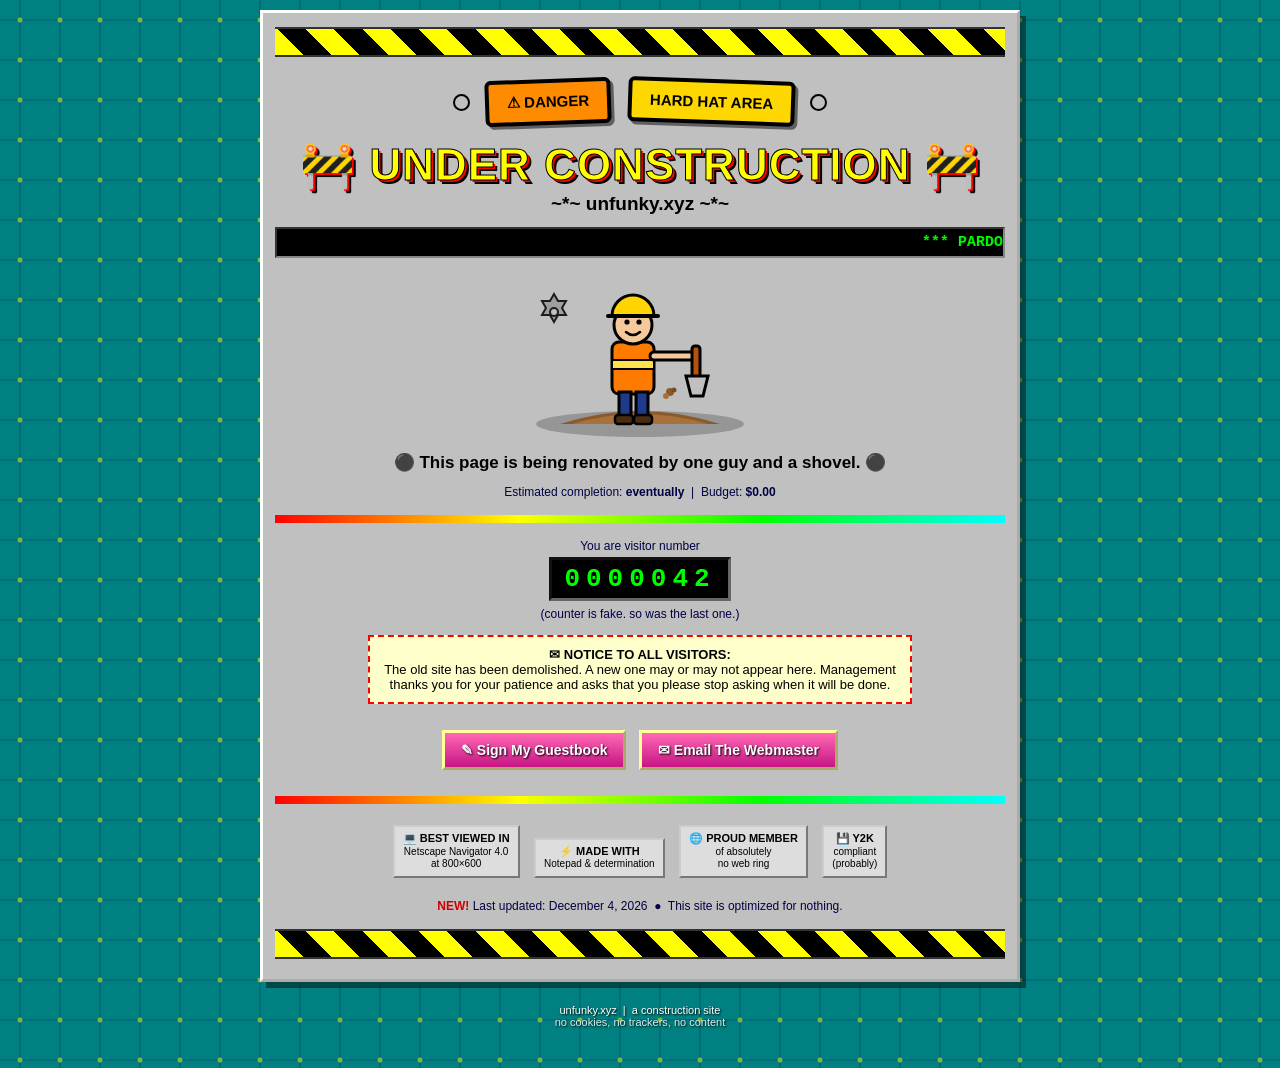
<file: index.html>
<!DOCTYPE html>
<html lang="en">
<head>
<meta charset="utf-8">
<meta name="viewport" content="width=device-width, initial-scale=1">
<title>unfunky.xyz :: UNDER CONSTRUCTION!!!</title>
<meta name="description" content="This page is under construction. Please check back soon!!">
<meta name="robots" content="noindex, nofollow">
<meta name="generator" content="Notepad">
<style>
  @keyframes blink    { 0%,49%{opacity:1} 50%,100%{opacity:0} }
  @keyframes rainbow  { 0%{color:#f00} 16%{color:#ff8000} 33%{color:#ff0} 50%{color:#0f0} 66%{color:#0ff} 83%{color:#00f} 100%{color:#f0f} }
  @keyframes stripes  { from{background-position:0 0} to{background-position:113px 0} }
  @keyframes dig      { 0%,100%{transform:rotate(-38deg)} 50%{transform:rotate(18deg)} }
  @keyframes bob      { 0%,100%{transform:translateY(0)} 50%{transform:translateY(-2px)} }
  @keyframes dirt     { 0%{transform:translate(0,0) scale(1);opacity:0} 20%{opacity:1} 100%{transform:translate(26px,-20px) scale(.3);opacity:0} }
  @keyframes spin     { to{transform:rotate(360deg)} }
  @keyframes flash    { 0%,100%{background:#ff0;box-shadow:0 0 12px #ff0} 50%{background:#c90;box-shadow:none} }

  body{
    margin:0; padding:0;
    background-color:#008080;
    background-image:url("data:image/svg+xml,%3Csvg xmlns='http://www.w3.org/2000/svg' width='40' height='40'%3E%3Crect width='40' height='40' fill='%23008080'/%3E%3Cpath d='M0 20h40M20 0v40' stroke='%23016' stroke-width='1' opacity='.35'/%3E%3Ccircle cx='20' cy='20' r='2.5' fill='%23ff0' opacity='.5'/%3E%3C/svg%3E");
    font-family:"Comic Sans MS","Chalkboard SE",cursive,sans-serif;
    color:#000; text-align:center;
  }
  .shell{max-width:760px;margin:0 auto;padding:10px 8px 40px}
  .plaque{
    background:#c0c0c0;
    border:3px outset #fff;
    padding:14px 12px 20px;
    box-shadow:6px 6px 0 rgba(0,0,0,.45);
  }
  .hazard{
    height:26px; margin:0 0 14px;
    background:repeating-linear-gradient(45deg,#ff0 0 20px,#000 20px 40px);
    background-size:113px 100%;
    animation:stripes 1.4s linear infinite;
    border-top:2px solid #333; border-bottom:2px solid #333;
  }
  h1{
    font-size:clamp(22px,6.4vw,44px); margin:6px 0 2px; letter-spacing:1px;
    font-family:"Impact","Haettenschweiler",sans-serif;
    color:#ff0; text-shadow:2px 2px 0 #f00,4px 4px 0 #000; -webkit-text-stroke:1px #000;
  }
  .blink{animation:blink 1s steps(1,end) infinite}
  .rainbow{animation:rainbow 1.6s linear infinite;font-weight:bold}
  marquee{
    background:#000; color:#0f0; font-family:"Courier New",monospace;
    font-weight:bold; padding:5px 0; border:2px inset #888; font-size:15px;
  }
  .hr{
    height:8px; margin:16px 0; border:0;
    background:linear-gradient(90deg,#f00,#ff0,#0f0,#0ff,#00f,#f0f,#f00);
    background-size:200% 100%; animation:stripes 2s linear infinite;
  }
  .sign{
    display:inline-block; background:#ff8c00; color:#000;
    border:4px solid #000; border-radius:6px; padding:10px 18px; margin:8px 6px;
    font-weight:bold; font-size:15px; transform:rotate(-2deg);
    box-shadow:3px 3px 0 rgba(0,0,0,.5); font-family:Arial Black,Arial,sans-serif;
  }
  .sign.b{transform:rotate(2deg); background:#ffd700}
  .light{
    display:inline-block;width:13px;height:13px;border-radius:50%;
    border:2px solid #000;vertical-align:middle;margin:0 5px;
    animation:flash 1s infinite;
  }
  .light.d2{animation-delay:.5s}
  .counter{
    display:inline-block; background:#000; color:#0f0; border:3px inset #666;
    font-family:"Courier New",monospace; font-size:26px; font-weight:bold;
    padding:4px 12px; letter-spacing:6px;
  }
  .guest{
    display:inline-block; margin:10px 4px; padding:9px 16px;
    background:linear-gradient(#ff69b4,#c71585); color:#fff; font-weight:bold;
    border:3px outset #ff9; text-decoration:none; font-size:14px;
    text-shadow:1px 1px 2px #000;
  }
  .guest:hover{border-style:inset}
  .badge{
    display:inline-block; margin:5px; padding:5px 8px; font-size:10px;
    font-family:Verdana,sans-serif; border:2px outset #ccc; background:#ddd;
    color:#000; text-decoration:none; line-height:1.25;
  }
  .badge b{display:block;font-size:11px}
  .small{font-size:12px;font-family:Verdana,Geneva,sans-serif;color:#004}
  .note{background:#ffffcc;border:2px dashed #f00;padding:10px;margin:14px auto;max-width:520px;font-size:13px;font-family:Verdana,sans-serif}
  a{color:#00f}
  a:visited{color:#800080}
  .worker{margin:10px auto;display:block;max-width:100%}
  .dirt{animation:dirt 1.1s ease-out infinite}
  .dirt.b{animation-delay:.35s}
  .dirt.c{animation-delay:.7s}
  .gear{transform-origin:center;animation:spin 3s linear infinite}
  footer{margin-top:22px;color:#fff;font-size:11px;font-family:Verdana,sans-serif;text-shadow:1px 1px 2px #000}
</style>
</head>
<body>
<div class="shell">
<div class="plaque">

  <div class="hazard"></div>

  <div>
    <span class="light"></span>
    <span class="sign">&#9888; DANGER</span>
    <span class="sign b">HARD HAT AREA</span>
    <span class="light d2"></span>
  </div>

  <h1>&#128679; UNDER CONSTRUCTION &#128679;</h1>
  <p class="rainbow" style="font-size:19px;margin:2px 0 12px">~*~ unfunky.xyz ~*~</p>

  <marquee scrollamount="6" behavior="scroll" direction="left">
    *** PARDON OUR DUST !!! *** THIS SITE IS BEING TOTALLY REBUILT FROM SCRATCH ***
    CHECK BACK SOON !!! *** NO REFUNDS *** WATCH YOUR STEP ***
  </marquee>

  <!-- the digging guy. hand-animated, no GIF required -->
  <svg class="worker" width="240" height="170" viewBox="0 0 240 170" role="img"
       aria-label="Animated cartoon construction worker digging a hole">
    <ellipse cx="120" cy="152" rx="104" ry="13" fill="#000" opacity=".22"/>
    <path d="M40 152 q80 -26 160 0 z" fill="#8b5a2b"/>
    <path d="M52 152 q68 -20 136 0 z" fill="#a9713a"/>

    <g class="dirt"  fill="#8b5a2b"><circle cx="150" cy="120" r="4"/></g>
    <g class="dirt b" fill="#a9713a"><circle cx="146" cy="124" r="3"/></g>
    <g class="dirt c" fill="#7a4c22"><circle cx="154" cy="118" r="2.5"/></g>

    <g style="animation:bob 1.1s ease-in-out infinite">
      <rect x="92" y="70" width="42" height="52" rx="7" fill="#ff7b00" stroke="#000" stroke-width="3"/>
      <rect x="92" y="88" width="42" height="9" fill="#ffe14d" stroke="#000" stroke-width="2"/>
      <rect x="99" y="120" width="12" height="26" fill="#1e3a8a" stroke="#000" stroke-width="3"/>
      <rect x="116" y="120" width="12" height="26" fill="#1e3a8a" stroke="#000" stroke-width="3"/>
      <rect x="95" y="143" width="18" height="9" rx="3" fill="#4a2c12" stroke="#000" stroke-width="2.5"/>
      <rect x="114" y="143" width="18" height="9" rx="3" fill="#4a2c12" stroke="#000" stroke-width="2.5"/>
      <circle cx="113" cy="53" r="19" fill="#f5c99b" stroke="#000" stroke-width="3"/>
      <circle cx="107" cy="50" r="2.6" fill="#000"/>
      <circle cx="119" cy="50" r="2.6" fill="#000"/>
      <path d="M106 60 q7 6 14 0" stroke="#000" stroke-width="2.5" fill="none" stroke-linecap="round"/>
      <path d="M92 44 a21 21 0 0 1 42 0 z" fill="#ffd400" stroke="#000" stroke-width="3"/>
      <path d="M88 44 h50" stroke="#000" stroke-width="4" stroke-linecap="round"/>
      <g style="transform-origin:132px 84px;animation:dig 1.1s ease-in-out infinite">
        <rect x="130" y="80" width="46" height="8" rx="4" fill="#f5c99b" stroke="#000" stroke-width="3"/>
        <rect x="172" y="74" width="8" height="34" rx="3" fill="#b45309" stroke="#000" stroke-width="3"/>
        <path d="M166 104 h22 l-5 20 h-12 z" fill="#c0c0c0" stroke="#000" stroke-width="3"/>
      </g>
    </g>
    <g class="gear" style="transform-origin:34px 40px" opacity=".85">
      <path d="M34 22 l4 7 h8 l-4 7 4 7 h-8 l-4 7 -4 -7 h-8 l4 -7 -4 -7 h8 z" fill="#999" stroke="#000" stroke-width="2"/>
      <circle cx="34" cy="40" r="4" fill="#c0c0c0" stroke="#000" stroke-width="2"/>
    </g>
  </svg>

  <p style="font-size:17px;font-weight:bold;margin:4px 0">
    <span class="blink">&#9899;</span>
    This page is being renovated by one guy and a shovel.
    <span class="blink">&#9899;</span>
  </p>
  <p class="small">Estimated completion: <b>eventually</b> &nbsp;|&nbsp; Budget: <b>$0.00</b></p>

  <hr class="hr">

  <p class="small" style="margin-bottom:4px">You are visitor number</p>
  <div class="counter" id="hits">0000000</div>
  <p class="small" style="margin-top:6px">(counter is fake. so was the last one.)</p>

  <div class="note">
    <b>&#9993; NOTICE TO ALL VISITORS:</b><br>
    The old site has been demolished. A new one may or may not appear here.
    Management thanks you for your patience and asks that you please stop
    asking when it will be done.
  </div>

  <p>
    <a class="guest" href="#" onclick="alert('Guestbook is under construction too.\n\nPlease try again in 1998.');return false;">&#9998; Sign My Guestbook</a>
    <a class="guest" href="#" onclick="alert('There is nothing to email about yet.');return false;">&#9993; Email The Webmaster</a>
  </p>

  <hr class="hr">

  <div>
    <span class="badge"><b>&#128187; BEST VIEWED IN</b>Netscape Navigator 4.0<br>at 800&times;600</span>
    <span class="badge"><b>&#9889; MADE WITH</b>Notepad &amp; determination</span>
    <span class="badge"><b>&#127760; PROUD MEMBER</b>of absolutely<br>no web ring</span>
    <span class="badge"><b>&#128190; Y2K</b>compliant<br>(probably)</span>
  </div>

  <p class="small" style="margin-top:16px">
    <span class="blink" style="color:#c00;font-weight:bold">NEW!</span>
    Last updated: <span id="upd">recently</span> &nbsp;&#9679;&nbsp; This site is optimized for nothing.
  </p>

  <div class="hazard" style="margin:16px 0 0"></div>
</div>

<footer>
  unfunky.xyz &nbsp;|&nbsp; a construction site<br>
  <span style="opacity:.85">no cookies, no trackers, no content</span>
</footer>
</div>

<script>
  // Fake hit counter, 90s odometer style. Persists per browser so it "goes up".
  (function () {
    var n = 0;
    try {
      n = parseInt(localStorage.getItem('unfunky_hits') || '0', 10) || 0;
      n += 1;
      localStorage.setItem('unfunky_hits', String(n));
    } catch (e) {
      n = 1; // private mode / storage blocked — counter is decorative anyway
    }
    var display = 41 + n;
    var el = document.getElementById('hits');
    if (el) el.textContent = String(display).padStart(7, '0');

    var upd = document.getElementById('upd');
    if (upd) {
      upd.textContent = new Date(document.lastModified).toLocaleDateString('en-US', {
        year: 'numeric', month: 'long', day: 'numeric'
      });
    }
  })();
</script>
</body>
</html>
</file>
